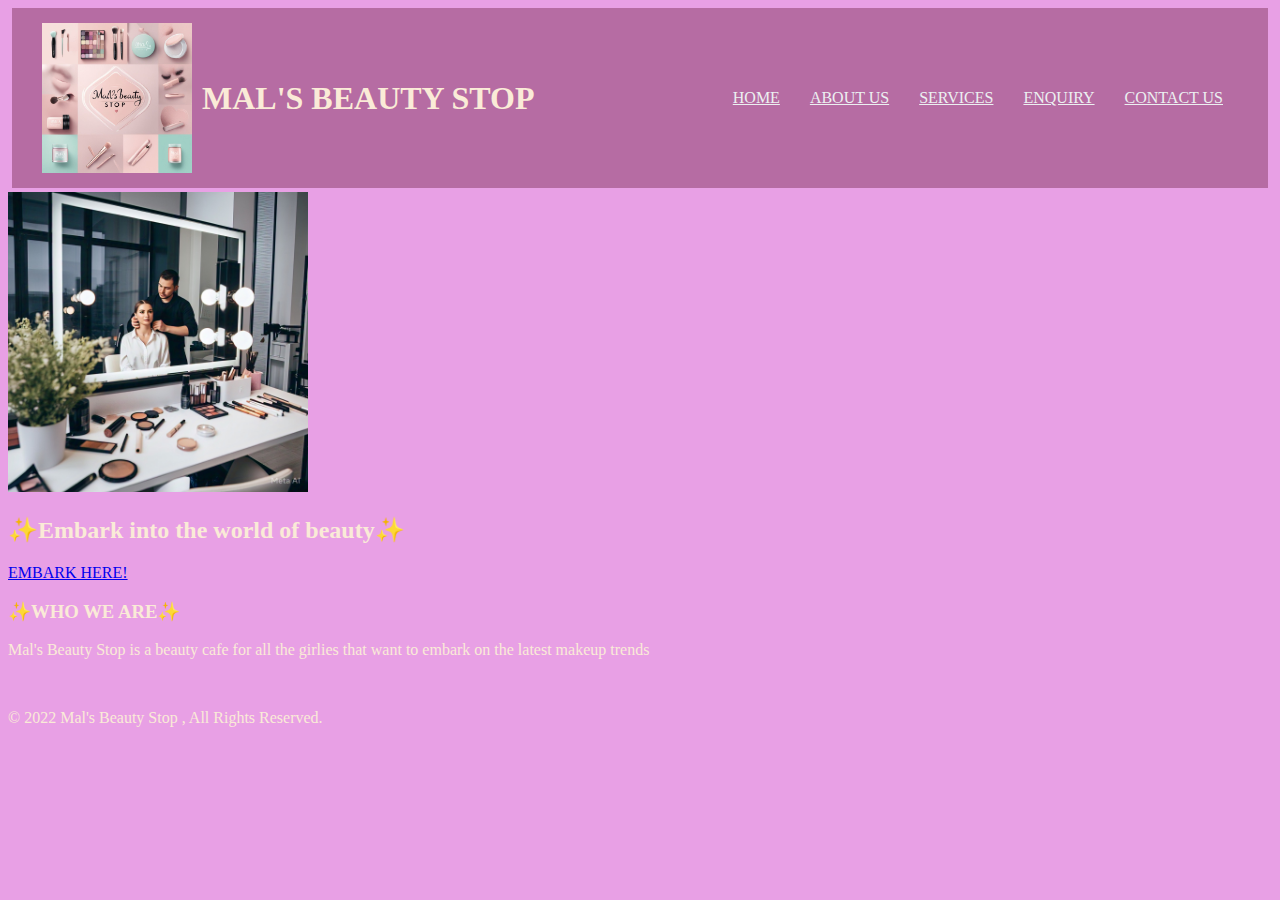
<file: index.html>
<!DOCTYPE html>
<html lang="en">
    <head>
        <meta charset="UTF-8">
        <title><P style="font-family: Georgia, 'Times New Roman', Times, serif;">Home | MAL'S BEAUTY STOP</P></title>
        <link rel="stylesheet" href="style.css">
    

        <style>
            .team  img{
                text-align: center;
            }
            .team{
                text-align: left;
            }
        </style>
    </head>
    <body>
        <header>
            <div class="logo-container">


             <img src="logo/logo of mals beauty stop.jpg" alt="logo" style="width: 150PX;">
             <br>
             <P style="font-family: Georgia, 'Times New Roman', Times, serif;" p class="tagline"><h1>MAL'S BEAUTY STOP</h1></P>
        </div>
        <nav class="navbar">
            <ul>
           <li> <a href="mal'sbeautycafe.html">HOME</a> </li>
            <li><a href="aboutus.html">ABOUT US</a></li>
           <li> <a href="service.html">SERVICES</a> </li>
         <li>   <a href="enquiry.html">ENQUIRY</a></li>
          <li> <a href="contactus.html">CONTACT US</a></li>
            </ul>
        </nav>
        </header>

        <section class="beauty chevlier">
            <div class="images">
            <img src="images/make up hero.jpg" alt="Mal's Beauty Stop chevlier" style="width: 300px;"> </div>
            <div class="chevlier-text">
                <P style="font-family: Georgia, 'Times New Roman', Times, serif;"><h2>&#x2728;Embark into the world of beauty&#x2728;</h2></P>
                <P style="font-family: Georgia, 'Times New Roman', Times, serif;"&#129498; free to come and join the sparkle world you always dreamt of!&#129498;</P>
                <a href="enquiry.html" class="cta-button">EMBARK HERE!</a>

            </div>

            </div>
        </section>
        <main>
            <P style="font-family: Georgia, 'Times New Roman', Times, serif;"> <h3>&#x2728;WHO WE ARE&#x2728;</h3></P>
            <P style="font-family: Georgia, 'Times New Roman', Times, serif;">Mal's Beauty Stop is a beauty cafe for all the girlies that want to embark on the latest makeup trends</p>

        </main>


        <br>

        <footer>
            <p>&copy; 2022 Mal's Beauty Stop , All Rights Reserved.</p>
        </footer>
    </body>
</html>
</file>
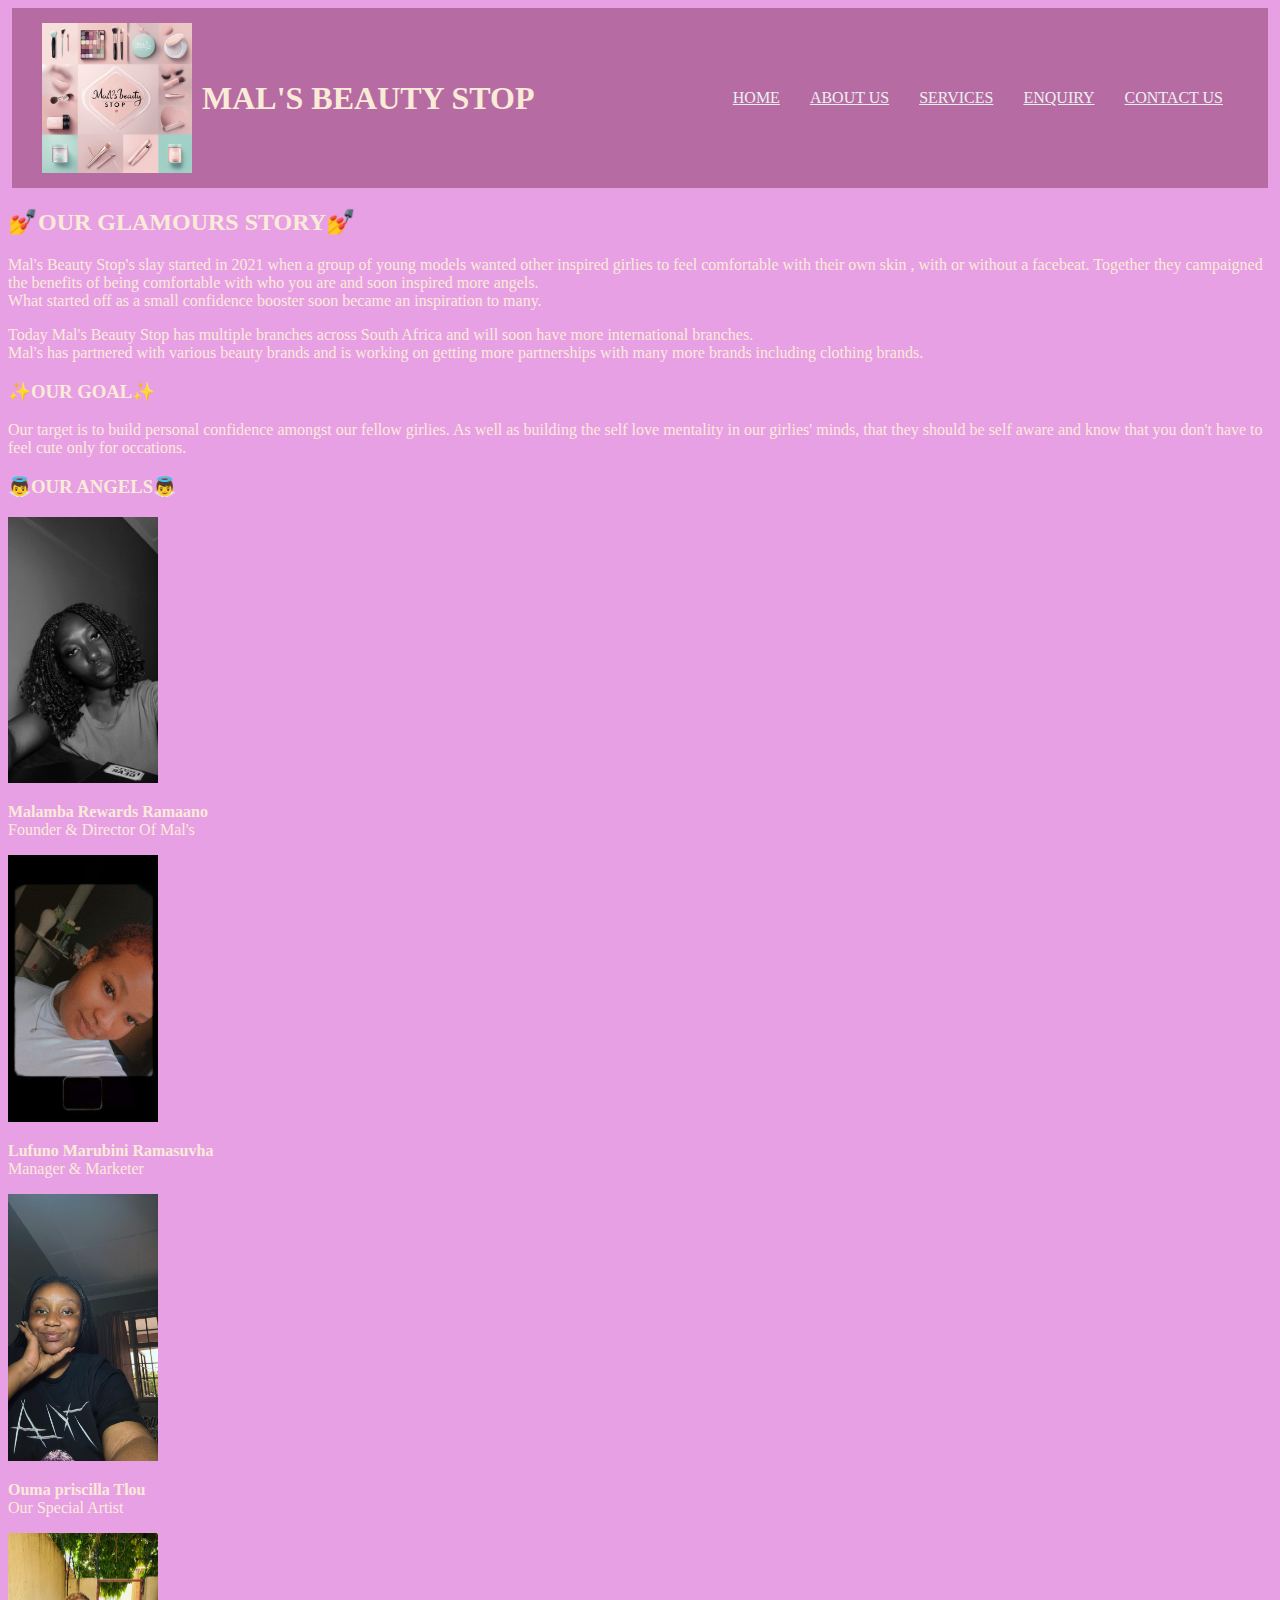
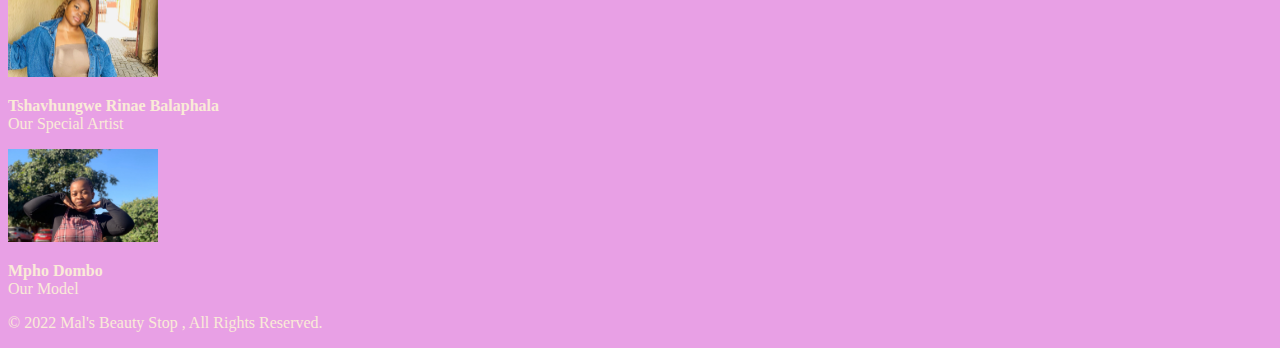
<file: aboutus.html>
<!DOCTYPE html>
<html lang="en">
    <head>
        <meta charset="UTF-8">
        <title><P style="font-family: Georgia, 'Times New Roman', Times, serif;">About Us | MAL'S BEAUTY STOP</P></title>
        <link rel="stylesheet" href="style.css">
        <style>
            .team  img{
                text-align: center;
            }
            .team{
                text-align: left;
            }
        </style>
    </head>
    <body>
        <header>
            <div class="logo-container">
                <img src="logo/logo of mals beauty stop.jpg"  alt="logo" style="width: 150PX;">
            <br>
                <P style="font-family: Georgia, 'Times New Roman', Times, serif;"  p class="tagline">  <h1> MAL'S  BEAUTY STOP</h1></P>
                
            </div>
            <nav class="navbar">
                <ul>
               <li> <a href="mal'sbeautycafe.html">HOME</a> </li>
                <li><a href="aboutus.html">ABOUT US</a></li>
               <li> <a href="service.html">SERVICES</a> </li>
             <li>   <a href="enquiry.html">ENQUIRY</a></li>
              <li> <a href="contactus.html">CONTACT US</a></li>
                </ul>
            </nav>
        </header>

        <main>
            <P style="font-family: Georgia, 'Times New Roman', Times, serif;">  <h2>&#128133;OUR GLAMOURS STORY&#128133;</h2></P>
            <P>Mal's Beauty Stop's slay started in 2021 when a group of young models wanted other inspired girlies to feel comfortable with their own skin , with or without a facebeat.
                Together they campaigned the benefits of being comfortable with who you are and soon inspired more angels.
            <br>
            What started off as a small confidence booster soon became an inspiration to many.
        </P>
        <p> Today Mal's Beauty Stop has multiple branches across South Africa and will soon have more international branches.
            <br>
            Mal's has partnered with various beauty brands and is working on getting more 
            partnerships with many more brands including clothing brands.
        </p>
        <P style="font-family: Georgia, 'Times New Roman', Times, serif;"> <h3>&#x2728;OUR GOAL&#x2728;</h3></P>
        <p>Our target is to build personal confidence amongst our fellow girlies. As well as building the self love mentality in our 
            girlies' minds, that they should be self aware and know that you don't have to feel cute only for occations.
        </p>
        <P style="font-family: Georgia, 'Times New Roman', Times, serif;"> <h3>&#128124;OUR ANGELS&#128124;</h3></P>
        <div class="team members">
            <img src="team members/lambz.jpg" alt="Malamba Rewards Ramaano" style="width: 150px;">
            <p><strong>Malamba Rewards Ramaano</strong><br>Founder & Director Of Mal's</p>
        </div>
         
        <div class="team members">
            <img src="team members/lufuno.jpg" alt="Lufuno Marubini Ramasuvha" style="width: 150px;">
            <p><strong>Lufuno Marubini Ramasuvha</strong><br>Manager & Marketer</p>
        </div>

        <div class="team members">
            <img src="team members/ouma.jpg" alt="Ouma priscilla Tlou" style="width: 150px;">
            <p><strong>Ouma priscilla Tlou</strong><br>Our Special Artist</p>
        </div>

        <div class="team members">
            <img src="team members/Tshavhu.jpg" alt="Tshavhungwe Rinae Balaphala" style="width: 150px;">
            <p><strong>Tshavhungwe Rinae Balaphala</strong><br>Our Special Artist</p>
        </div>
        
        <div class="team members">
            <img src="team members/mpho.jpg" alt="Mpho Dombo" style="width: 150px;">
            <p><strong>Mpho Dombo</strong><br>Our Model</p>
        </div>
        </main>

        <footer>
            <p>&copy; 2022 Mal's Beauty Stop , All Rights Reserved.</p> 
        </footer>
    </body>
</html>
</file>
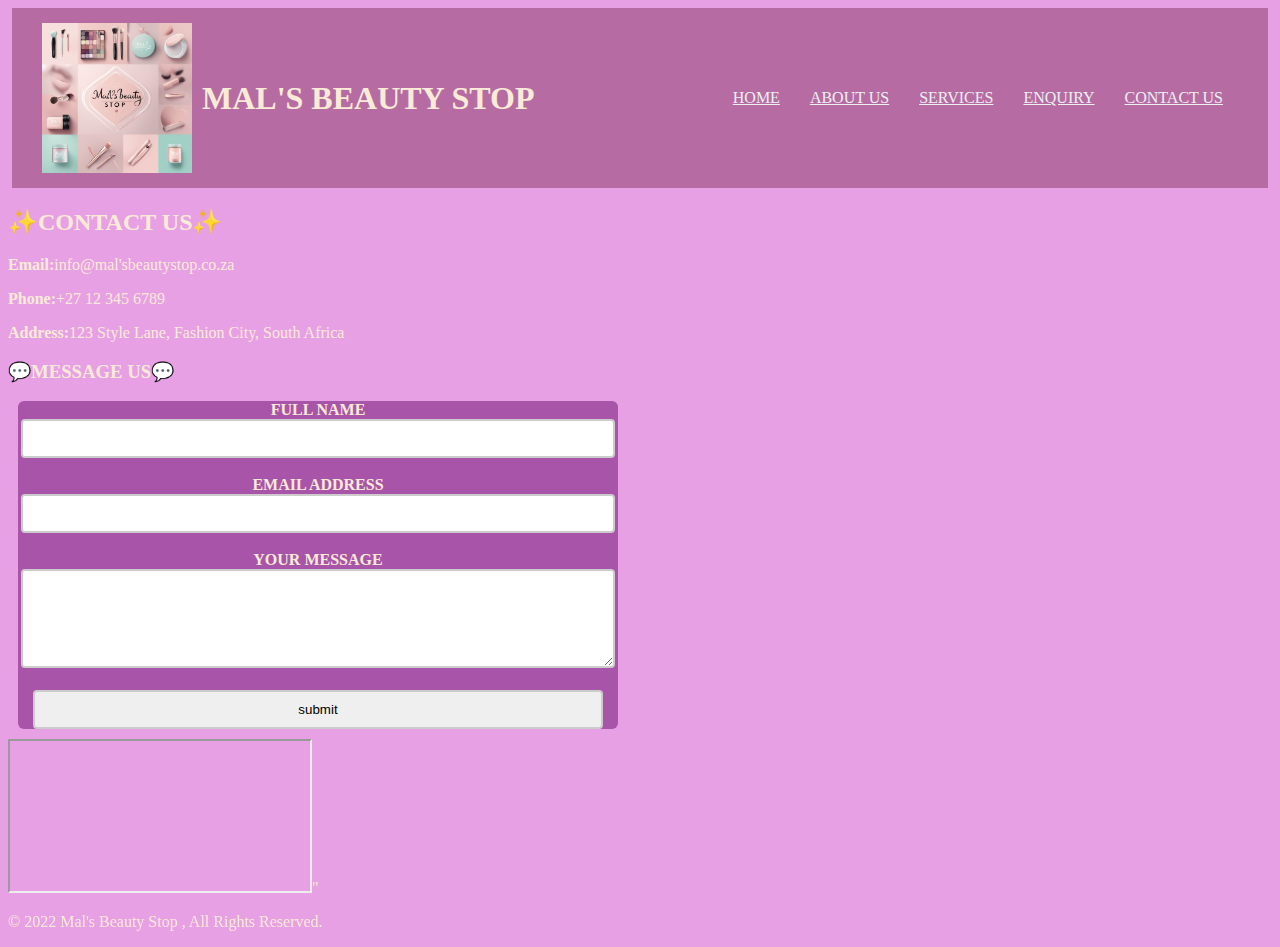
<file: contactus.html>
<!DOCTYPE html>
<html lang="en">
    <head>
        <meta charset="UTF-8">
        <title><P style="font-family: Georgia, 'Times New Roman', Times, serif;">Contact Us | MAL'S BEAUTY STOP</P></title>
        <link rel="stylesheet" href="style.css">

        <style>
            .team  img{
                text-align: center;
            }
            .team{
                text-align: left;
            }
        </style>
    </head>
    <body>
        <header>
            <div class="logo-container">


             <img src="logo/logo of mals beauty stop.jpg" alt="logo" style="width: 150PX;">
             <br>
             <P style="font-family: Georgia, 'Times New Roman', Times, serif;" p class="tagline"><h1>MAL'S BEAUTY STOP</h1></P>
        </div>
        <nav class="navbar">
            <ul>
           <li> <a href="index.html">HOME</a> </li>
            <li><a href="aboutus.html">ABOUT US</a></li>
           <li> <a href="service.html">SERVICES</a> </li>
         <li>   <a href="enquiry.html">ENQUIRY</a></li>
          <li> <a href="contactus.html">CONTACT US</a></li>
            </ul>
   
            </nav>
        </header>

        <main>
            <P style="font-family: Georgia, 'Times New Roman', Times, serif;"> <h2>&#x2728;CONTACT US&#x2728;</h2></P>
            <P><strong>Email:</strong>info@mal'sbeautystop.co.za</P>
            <p><strong>Phone:</strong>+27 12 345 6789</p>
            <p><strong>Address:</strong>123 Style Lane, Fashion City, South Africa</p>

            <h3>&#128172;MESSAGE US&#128172;</h3>
            <form action="#">
                <label for="fullname">FULL NAME</label>
                <br>
                <input type="text" id="fullname" name="fullname"><br><br>

                <label for="email">EMAIL ADDRESS</label><br>
                <input type="email" id="email" name="email"><br><br>
                
                <label for="message">YOUR MESSAGE</label><br>
                <textarea id="message" name="message" rows="5"></textarea><br><br>

                <input type="submit" value="submit">
            </form>
        </main>
        <iframe src="https://www.google.com/maps/embed?pb=!1m18!1m12!1m3!1d3650.2871379368526!2d90.412518!3d23.8072624!2m3!1f0!2f0!3f0!3m2!1i1024!2i768!4f13.1!3m3!1m2!1s0x3755c7a880a0c63d%3A0x3adf179b40f845cf!2sBoutique%20Store!5e0!3m2!1sen!2sbd!4v1610000000000"></iframe>"
        <footer>
            <p>&copy; 2022 Mal's Beauty Stop , All Rights Reserved.</p>  
        </footer>
    </body>
</html>
</file>
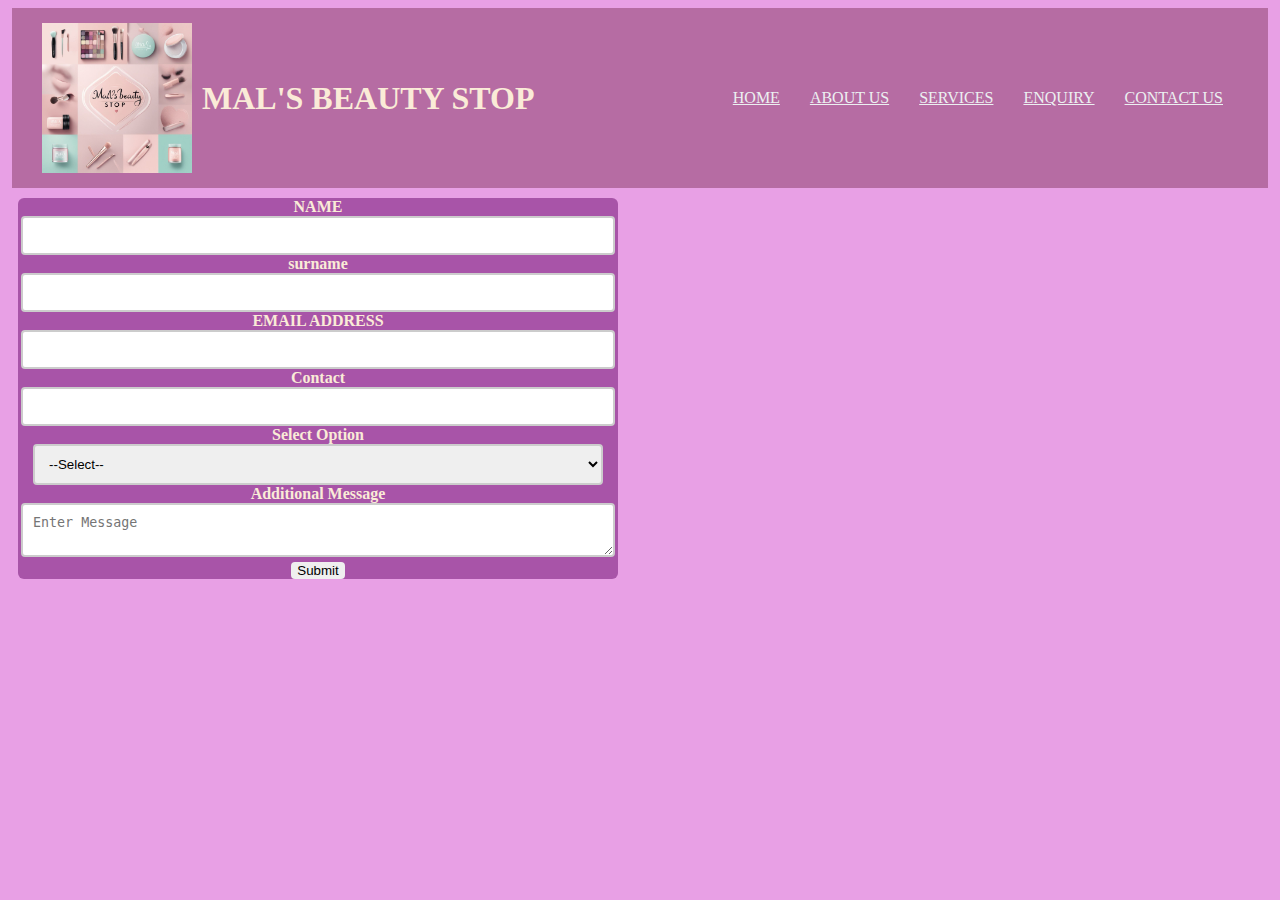
<file: enquiry.html>
<!DOCTYPE html>
<html lang="en">
    <head>
        <meta charset="UTF-8">
     <title><P style="font-family: Georgia, 'Times New Roman', Times, serif;">Enquiry   | MAL'S BEAUTY STOP</P></title>
     <link rel="stylesheet" href="style.css">

        <style>
            .team  img{
                text-align: center;
            }
            
        </style>
    </head>
    <body>

        <header>
            <div class="logo-container">


                <img src="logo/logo of mals beauty stop.jpg" alt="logo" style="width: 150PX;">
                <br>
                <P style="font-family: Georgia, 'Times New Roman', Times, serif;" p class="tagline"><h1>MAL'S BEAUTY STOP</h1></P>
            </div>
            <nav class="navbar">
                
                <ul>
                    <li> <a href="mal'sbeautycafe.html">HOME</a> </li>
                    <li><a href="aboutus.html">ABOUT US</a></li>
                     <li> <a href="service.html">SERVICES</a> </li>
                    <li>   <a href="enquiry.html">ENQUIRY</a></li>
                    <li> <a href="contactus.html">CONTACT US</a></li>
                </ul>

             </nav>
           
        </header>

     <form>

        <label for="name"> NAME</label>
        <input type="text" id="fullname" name="fullname">

        <label for="surname"> surname</label>
        <input type="text" name="" id="">

        <label for="email">EMAIL ADDRESS</label>
        <input type="email" id="email">
        
        <label for="tel"> Contact</label>
        <input type="tel" name="tel" id="tel">

        <label for="selct">Select Option</label>
        <select id="role" name="role">
            <option value="select"> --Select--</option>
            <option value="buying">BUYING OUR PRODUCTS</option>
            <option value="skintype">KNOWING PRODUCTS THAT COMPLEMENT YOUR SKIN</option>
            <option value="model">BEING ONE OF OUR MODELS</option>
            <option value="review">PRODUCT REVIEW</option>
            <option value="useage">STEP BY STEP TUT ON HOW TO USE CERTIAN PRODUCTS</option>
            <option value="appointment">BOOKING AN APPOINTMENT</option>
            <option value="sponsor">BECOMING A SPONSOR</option>
        </select>
        <label for="message">Additional Message</label>
        <textarea name="message" id="message"  row="8" placeholder="Enter Message"></textarea>
        <button>Submit</button>

     </form>

    

   
</body>
</html>
</file>
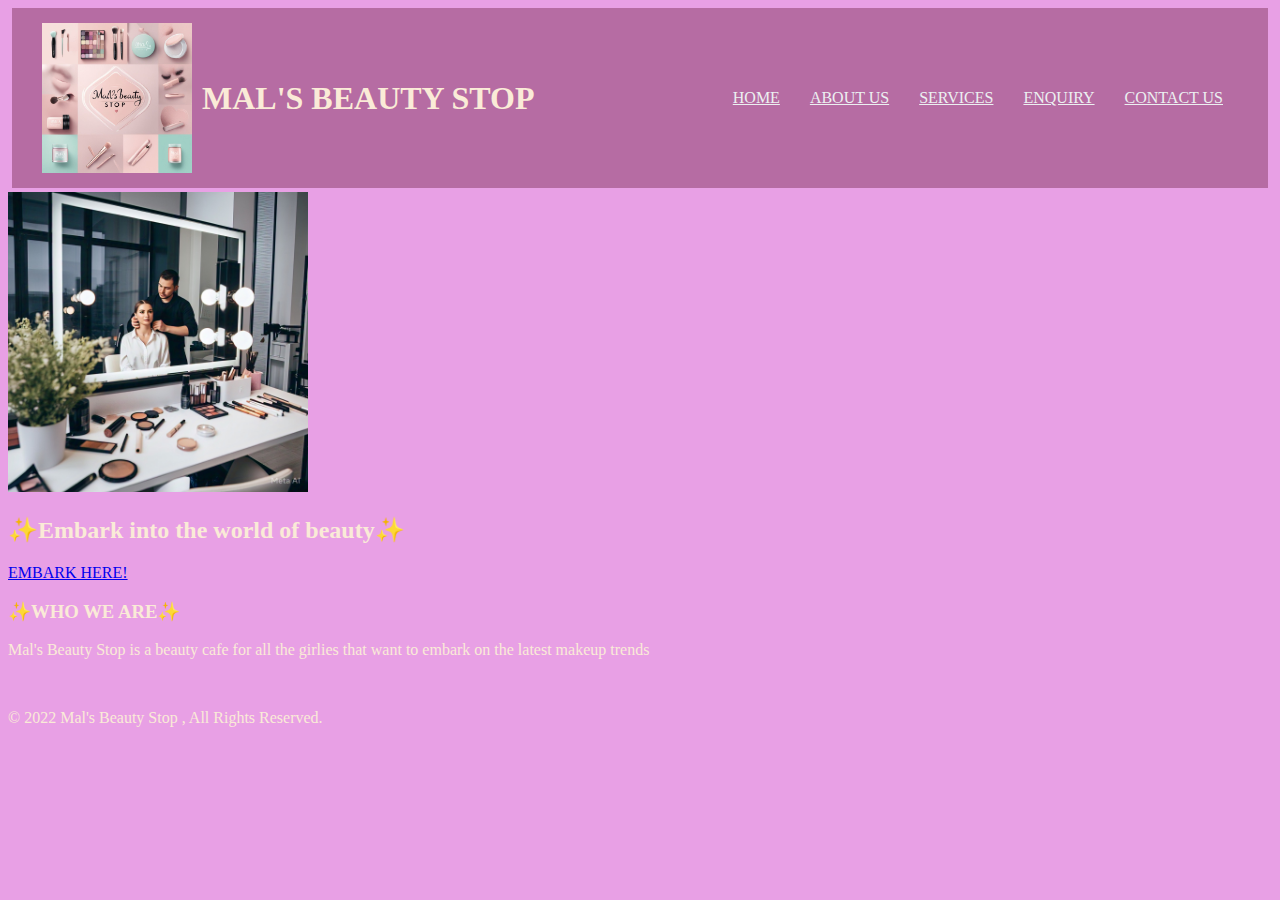
<file: mal'sbeautycafe.html>
<!DOCTYPE html>
<html lang="en">
    <head>
        <meta charset="UTF-8">
        <title><P style="font-family: Georgia, 'Times New Roman', Times, serif;">Home | MAL'S BEAUTY STOP</P></title>
        <link rel="stylesheet" href="style.css">
    

        <style>
            .team  img{
                text-align: center;
            }
            .team{
                text-align: left;
            }
        </style>
    </head>
    <body>
        <header>
            <div class="logo-container">


             <img src="logo/logo of mals beauty stop.jpg" alt="logo" style="width: 150PX;">
             <br>
             <P style="font-family: Georgia, 'Times New Roman', Times, serif;" p class="tagline"><h1>MAL'S BEAUTY STOP</h1></P>
        </div>
        <nav class="navbar">
            <ul>
           <li> <a href="mal'sbeautycafe.html">HOME</a> </li>
            <li><a href="aboutus.html">ABOUT US</a></li>
           <li> <a href="service.html">SERVICES</a> </li>
         <li>   <a href="enquiry.html">ENQUIRY</a></li>
          <li> <a href="contactus.html">CONTACT US</a></li>
            </ul>
        </nav>
        </header>

        <section class="beauty chevlier">
            <div class="images">
            <img src="images/make up hero.jpg" alt="Mal's Beauty Stop chevlier" style="width: 300px;"> </div>
            <div class="chevlier-text">
                <P style="font-family: Georgia, 'Times New Roman', Times, serif;"><h2>&#x2728;Embark into the world of beauty&#x2728;</h2></P>
                <P style="font-family: Georgia, 'Times New Roman', Times, serif;"&#129498; free to come and join the sparkle world you always dreamt of!&#129498;</P>
                <a href="enquiry.html" class="cta-button">EMBARK HERE!</a>

            </div>

            </div>
        </section>
        <main>
            <P style="font-family: Georgia, 'Times New Roman', Times, serif;"> <h3>&#x2728;WHO WE ARE&#x2728;</h3></P>
            <P style="font-family: Georgia, 'Times New Roman', Times, serif;">Mal's Beauty Stop is a beauty cafe for all the girlies that want to embark on the latest makeup trends</p>

        </main>


        <br>

        <footer>
            <p>&copy; 2022 Mal's Beauty Stop , All Rights Reserved.</p>
        </footer>
    </body>
</html>
</file>
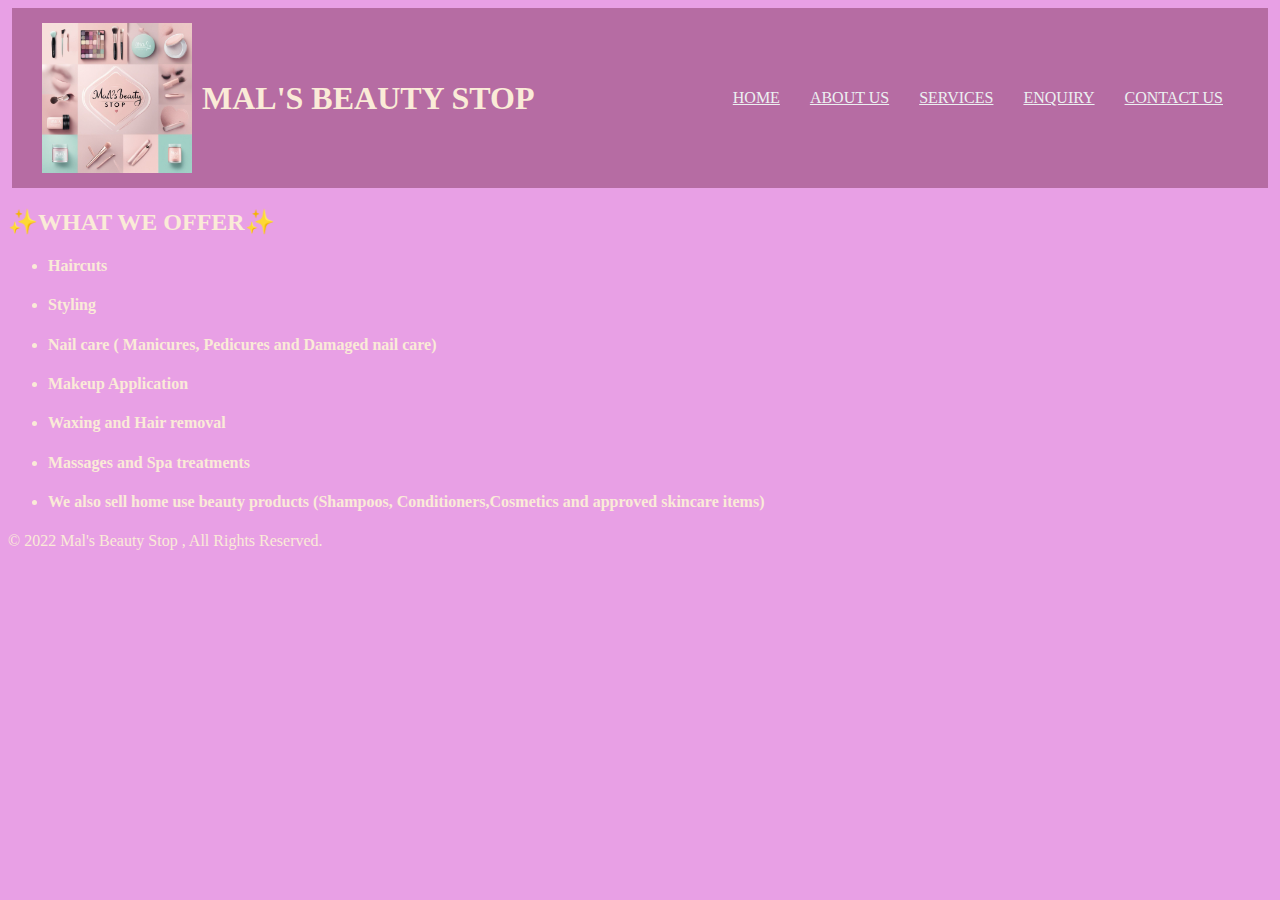
<file: service.html>
<!DOCTYPE html>
<html lang="en">
    <head>
        <meta charset="UTF-8">
        <title><P style="font-family: Georgia, 'Times New Roman', Times, serif;">Service | MAL'S BEAUTY STOP</P></title>
        <link rel="stylesheet" href="style.css">

        <style>
            .team  img{
                text-align: center;
            }
            .team{
                text-align: left;
            }
        </style>

    </head>
    <body>
        <header>
            <div class="logo-container">
                <img src="logo/logo of mals beauty stop.jpg" alt="logo" style="width: 150PX;">
                <br>
                <P style="font-family: Georgia, 'Times New Roman', Times, serif;" p class="tagline"><h1>MAL'S BEAUTY STOP</h1></P>
            </div>
            <nav class="navbar">
                <ul>
               <li> <a href="index.html">HOME</a></li>
               <li ><a href="aboutus.html">ABOUT US</a></li>
               <li ><a href="service.html">SERVICES</a></li>
                <li><a href="enquiry.html">ENQUIRY</a></li>
               <li ><a href="contactus.html">CONTACT US</a></li>
                </ul>
            </nav>
        </header>

        <main>
            <P style="font-family: Georgia, 'Times New Roman', Times, serif;"> <h2>&#x2728;WHAT WE OFFER&#x2728;</h2></P>
            <ul>
                <li>
                    <h4>Haircuts</h4>
                </li>
                <li>
                    <h4>Styling</h4>
                </li>
                <li>
                    <h4>Nail care ( Manicures, Pedicures and Damaged nail care)</h4>
                </li>
                <li>
                    <h4>Makeup Application</h4>
                </li>
                <li>
                    <h4>Waxing and Hair removal</h4>
                </li>
                <li>
                    <h4>Massages and Spa treatments</h4>
                </li>
                <li>
                    <h4> We also sell home use beauty products (Shampoos, Conditioners,Cosmetics and approved skincare items)</h4>
                </li>
            </ul>
        </main>

        <footer>
            <p>&copy; 2022 Mal's Beauty Stop , All Rights Reserved.</p>  
        </footer>
    </body>
</html>
</file>
<file: style.css>
body{
    font-family: Georgia, 'Times New Roman', Times, serif;
    background-color: rgb(232, 160, 229);
    color: antiquewhite;

}

header{
    display: flex;
    justify-content: space-between;
    align-items: center;
    padding: 15px 30px;
    background-color: rgb(182, 108, 163);
    margin: 4px;
}

.logo h1{
    font-size: 1.8rem;
    color: #ecf0f1;
    border-radius: 40px;
}

.navbar {
    text-align: center;
}
.navbar ul{
            display: flex;
            list-style: none;

}


.navbar li {
    margin: 0 15px;
}

.navbar a {
    text-decoration: underline;
    color: #ecf0f1;
    font-size: 1rem;
    transition: color 0.36;
}

.navbar a:hover{
    color: #f1e9dc;
    text-decoration: underline;
}

.image-logo img{
    display: flex;
    width: 10%;
    border-radius: 1000px;
    padding: 10px 10px 10px 10px;
    margin: 10px 15px 15px 15px;
    overflow: hidden;
}

.body-image{
    display: flex;
}


.p{
    display: flex;
    text-align: center;
    padding: 0px;
    margin: 2px;
}

.team-members{
    display: flex;
}

h1{
    text-align: center;
}

.left{
    display: block;
    margin-left: -0.1%;
    margin-right: -0.1%;
    width: 50%;
}

.right{
    display: block;
    margin-left: -0.1%;
    margin-right: -0.1%;
    width: 50%;
    padding-left: 20%;
}

.logo-container {
    display: flex;
    align-items: center;
    border-radius: 40px;
}

.tagline{
    margin-left: 10px;
}


.main{
    vertical-align: middle;
}

form{
    padding: 10x;
    text-align: center;
    margin: 10px;
    background: rgb(168, 84, 168);
    max-width: 600px;;
    box-shadow: 0 0 10px rgba(0 0 0 0.3);
    border-radius: 6px;
}

form label{
    font-weight: bold;
}

 form input, select, textarea{
    padding: 10px;
    margin: 10px, 0, 25px;
    border-radius: 4px;
    border: 2px solid #ccc;
    width: 95%;
}
form button{
    border-radius: 4px;
    cursor: pointer;
    border: none;
    padding: 10px, 20px;
}
</file>
